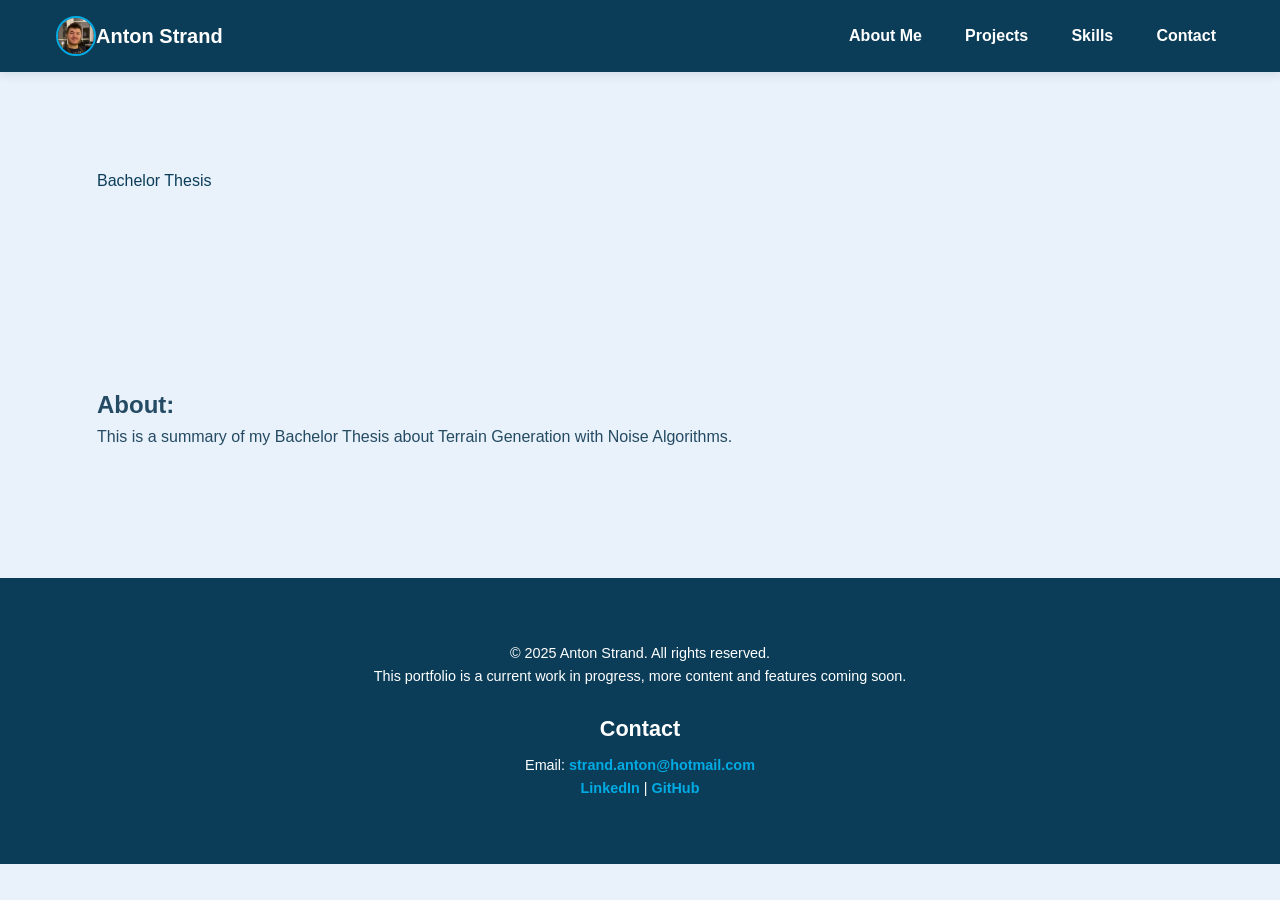
<file: BachelorThesis.html>
<!DOCTYPE html>
<html lang="en">
<head>
  <meta charset="UTF-8" />
  <meta name="viewport" content="width=device-width, initial-scale=1.0"/>
  <title>Project | FrogsGarbageGrab</title>
  <link rel="stylesheet" href="projectstyle.css" />
</head>
<body>
  <nav class="navbar">
    <img src="FacebookAnton.jpg" alt="Anton Strand" class="nav-pic" />
    <a href="#" class="nav-logo">Anton Strand</a>
    <div class="nav-content">
      <a href="index.html" class="nav-link">About Me</a>

      <div class="dropdown">
        
        <a href="#projects" class="nav-link">Projects</a>
        
        <div class="dropdown-menu">
        <a href="AstroPlunder.html" class="dropdown-item">Astro Plunder</a>
                <a href="CrewOfTwo.html" class="dropdown-item">Crew of Two</a>
                <a href="SteeringAI.html" class="dropdown-item">Steering AI</a>
                <a href="FrogsGarbageGrab.html" class="dropdown-item">Frog's Garbage Grab</a>
        </div>
           
      </div>

      <a href="index.html#skills" class="nav-link">Skills</a>
      <a href="#contact" class="nav-link">Contact</a>
    </div>
  </nav>

  <header class="header">
    <div class="container header-content">
        
        <div>
          <p class="tagline">Bachelor Thesis</p>
        </div>
    </div>
  </header>

  <section id="about" class="about section">
    <div class="container">
      <h2>About:</h2>
      <p>This is a summary of my Bachelor Thesis about Terrain Generation with Noise Algorithms.  </p>
    </div>
  </section>
  <footer class="footer">
    <div class="container">
      <p>&copy; 2025 Anton Strand. All rights reserved.</p>
      <p>This portfolio is a current work in progress, more content and features coming soon.</p>
       <h2>Contact</h2>
      <p>Email: <a href="mailto:strand.anton@hotmail.com">strand.anton@hotmail.com</a></p>
      <p>
        <a href="https://www.linkedin.com/in/anton-strand-388951286/">LinkedIn</a> |
        <a href="https://github.com/AntonStrandd">GitHub</a>
      </p>
    </div>
  </footer>
</body>
</html>
</file>
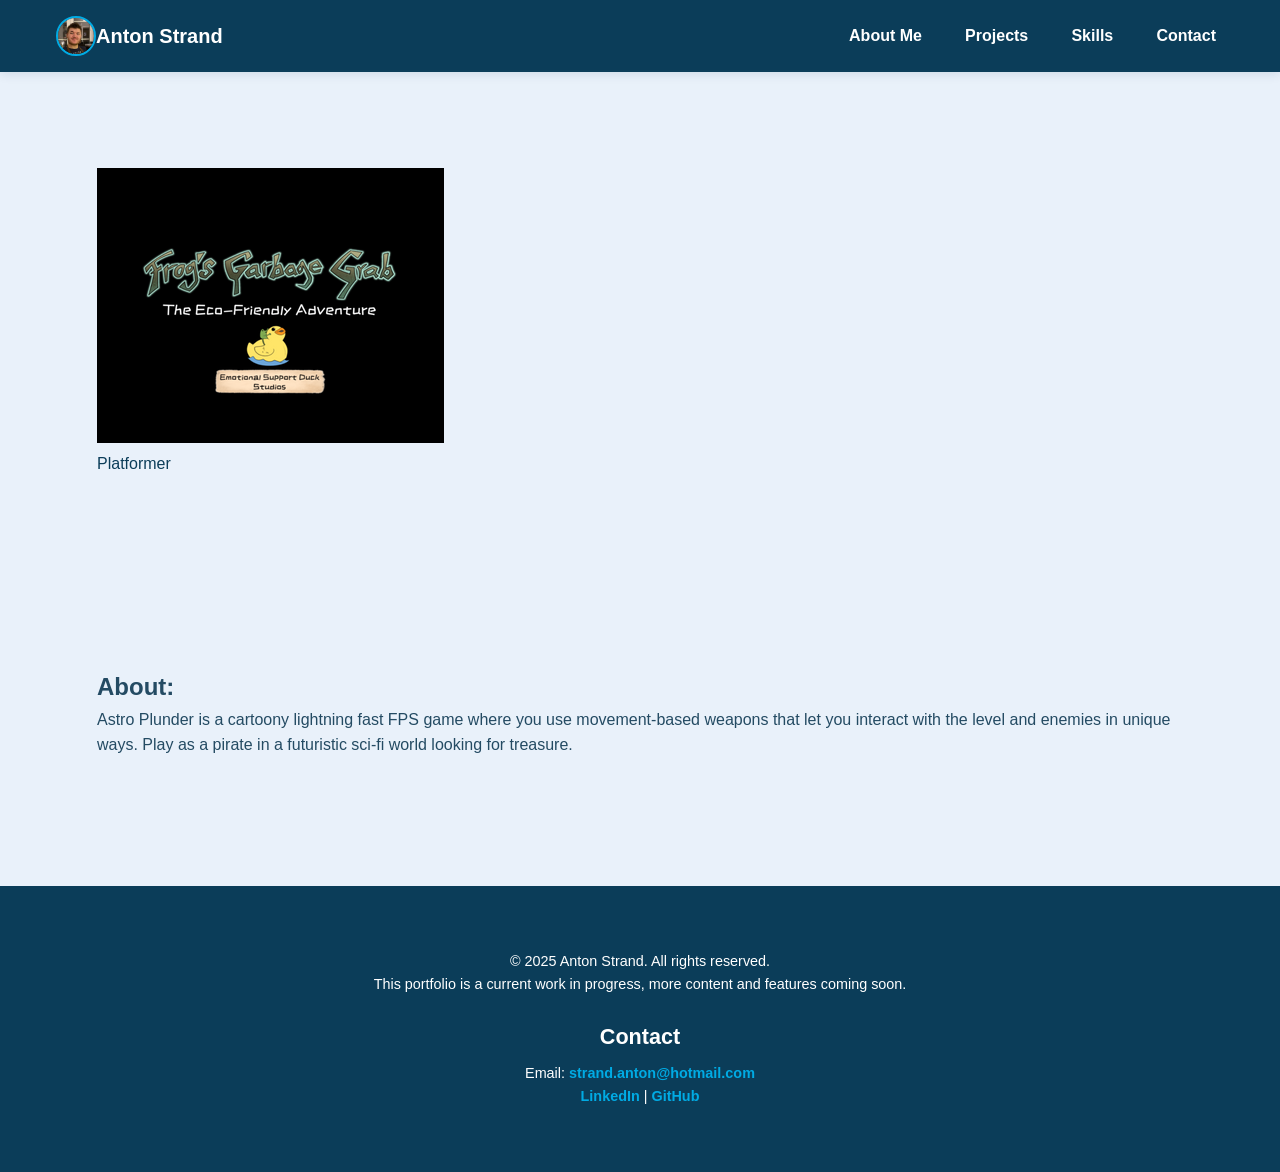
<file: FrogsGarbageGrab.html>
<!DOCTYPE html>
<html lang="en">
<head>
  <meta charset="UTF-8" />
  <meta name="viewport" content="width=device-width, initial-scale=1.0"/>
  <title>Project | FrogsGarbageGrab</title>
  <link rel="stylesheet" href="projectstyle.css" />
</head>
<body>
  <nav class="navbar">
    <img src="FacebookAnton.jpg" alt="Anton Strand" class="nav-pic" />
    <a href="#" class="nav-logo">Anton Strand</a>
    <div class="nav-content">
      <a href="index.html" class="nav-link">About Me</a>

      <div class="dropdown">
        
        <a href="#projects" class="nav-link">Projects</a>
        
        <div class="dropdown-menu">
        <a href="AstroPlunder.html" class="dropdown-item">Astro Plunder</a>
                <a href="CrewOfTwo.html" class="dropdown-item">Crew of Two</a>
                <a href="SteeringAI.html" class="dropdown-item">Steering AI</a>
                <a href="FrogsGarbageGrab.html" class="dropdown-item">Frog's Garbage Grab</a>
        </div>
           
      </div>

      <a href="index.html#skills" class="nav-link">Skills</a>
      <a href="#contact" class="nav-link">Contact</a>
    </div>
  </nav>

  <header class="header">
    <div class="container header-content">
        <img src="FrogsGarbageGrabLogo.png"/>
        <div>
          <p class="tagline">Platformer</p>
        </div>
    </div>
  </header>

  <section id="about" class="about section">
    <div class="container">
      <h2>About:</h2>
      <p>Astro Plunder is a cartoony lightning fast FPS game where you use movement-based weapons 
        that let you interact with the level and enemies in unique ways. Play as a pirate in a futuristic sci-fi world looking for treasure.  </p>
    </div>
  </section>
  <footer class="footer">
    <div class="container">
      <p>&copy; 2025 Anton Strand. All rights reserved.</p>
      <p>This portfolio is a current work in progress, more content and features coming soon.</p>
       <h2>Contact</h2>
      <p>Email: <a href="mailto:strand.anton@hotmail.com">strand.anton@hotmail.com</a></p>
      <p>
        <a href="https://www.linkedin.com/in/anton-strand-388951286/">LinkedIn</a> |
        <a href="https://github.com/AntonStrandd">GitHub</a>
      </p>
    </div>
  </footer>
</body>
</html>
</file>
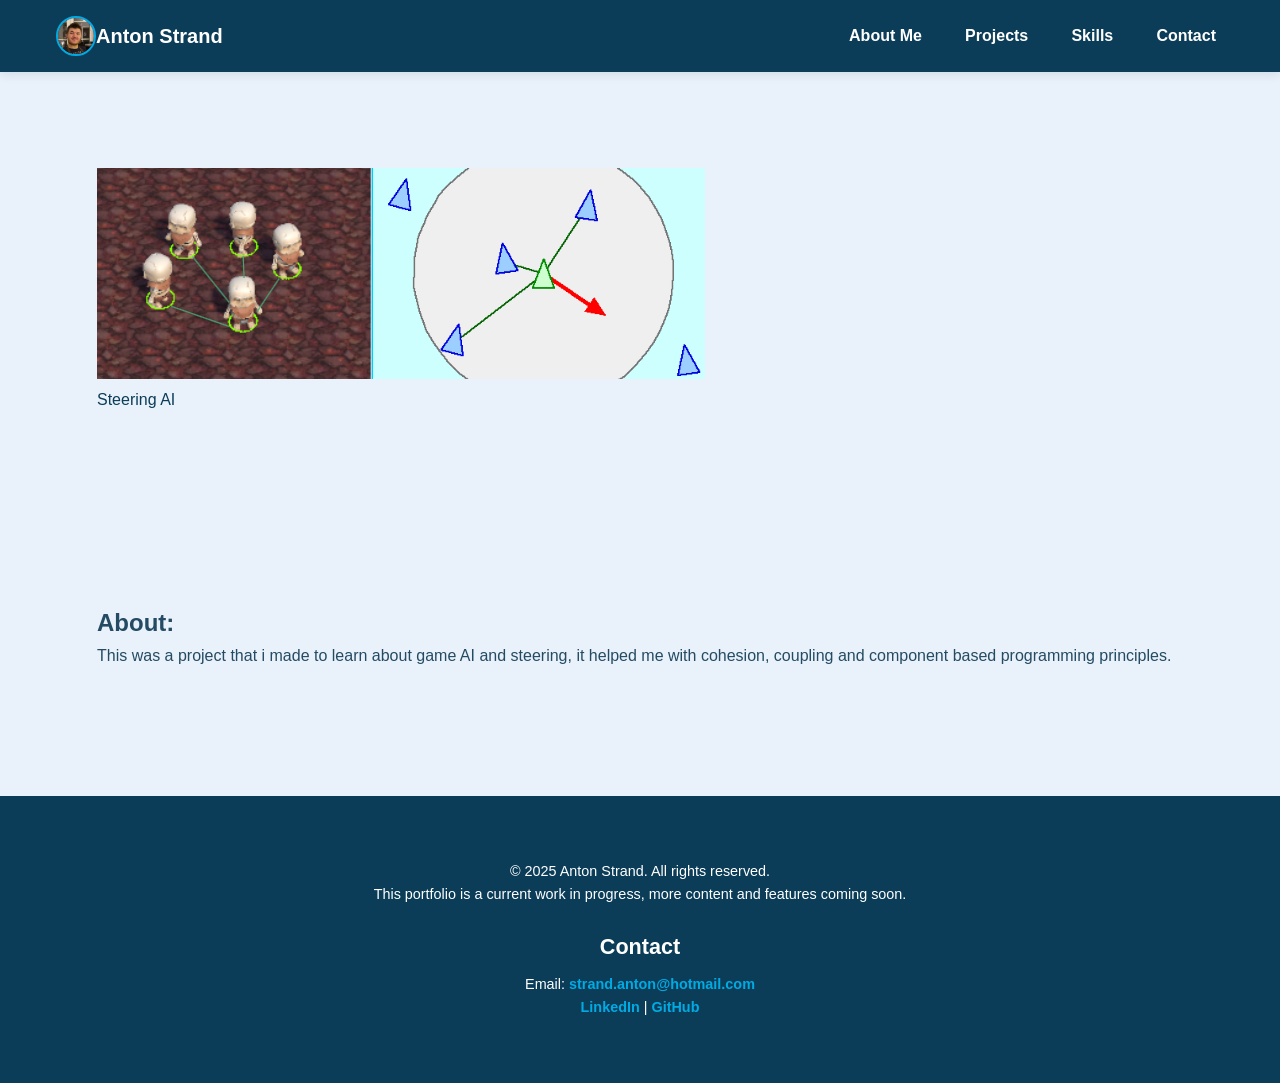
<file: SteeringAI.html>
<!DOCTYPE html>
<html lang="en">
<head>
  <meta charset="UTF-8" />
  <meta name="viewport" content="width=device-width, initial-scale=1.0"/>
  <title>Project | Steering AI</title>
  <link rel="stylesheet" href="projectstyle.css" />
</head>
<body>
  <nav class="navbar">
    <img src="FacebookAnton.jpg" alt="Anton Strand" class="nav-pic" />
    <a href="#" class="nav-logo">Anton Strand</a>
    <div class="nav-content">
      <a href="index.html" class="nav-link">About Me</a>

      <div class="dropdown">
        
        <a href="#projects" class="nav-link">Projects</a>
        
        <div class="dropdown-menu">
        <a href="AstroPlunder.html" class="dropdown-item">Astro Plunder</a>
                <a href="CrewOfTwo.html" class="dropdown-item">Crew of Two</a>
                <a href="SteeringAI.html" class="dropdown-item">Steering AI</a>
                <a href="FrogsGarbageGrab.html" class="dropdown-item">Frog's Garbage Grab</a>
        </div>
           
      </div>

      <a href="index.html#skills" class="nav-link">Skills</a>
      <a href="#contact" class="nav-link">Contact</a>
    </div>
  </nav>

  <header class="header">
    <div class="container header-content">
        <img src="SteeringAILogo.png"/>
        <div>
          <p class="tagline">Steering AI</p>
        </div>
    </div>
  </header>

  <section id="about" class="about section">
    <div class="container">
      <h2>About:</h2>
      <p>This was a project that i made to learn about game AI and steering, it helped me with cohesion, coupling and component based programming principles.</p>
    </div>
  </section>
  <footer class="footer">
    <div class="container">
      <p>&copy; 2025 Anton Strand. All rights reserved.</p>
      <p>This portfolio is a current work in progress, more content and features coming soon.</p>
       <h2>Contact</h2>
      <p>Email: <a href="mailto:strand.anton@hotmail.com">strand.anton@hotmail.com</a></p>
      <p>
        <a href="https://www.linkedin.com/in/anton-strand-388951286/">LinkedIn</a> |
        <a href="https://github.com/AntonStrandd">GitHub</a>
      </p>
    </div>
  </footer>
</body>
</html>
</file>
<file: projectstyle.css>
:root {
--light-blue: #E9F1FA;
--bright-blue: #00ABE4;
--white: #FFFFFF;

--dark-blue: #0B3D59;
--text: #244B63;
--shadow: rgba(11, 61, 89, 0.12);
}

/* =========================
GENERAL
========================= */

* {
  margin: 0;
  padding: 0;
  box-sizing: border-box;
  }

html {
scroll-behavior: smooth;
}

body {
font-family: Arial, Helvetica, sans-serif;
line-height: 1.6;
background: var(--light-blue);
color: var(--text);
}

img {
max-width: 100%;
}

/* =========================
NAVIGATION
========================= */

.navbar {
position: sticky;
top: 0;
z-index: 1000;

width: 100%;

background: var(--dark-blue);

padding: 0.7rem 3rem;

display: flex;
align-items: center;

box-shadow: 0 2px 10px var(--shadow);
}

.nav-logo {
color: var(--white);

text-decoration: none;

font-size: 1.25rem;
font-weight: bold;

padding: 0.55rem 0;

transition: 0.2s ease;

flex-shrink: 0;
}

.nav-logo:hover {
color: var(--bright-blue);
}

.nav-content {
margin-left: auto;

display: flex;
align-items: center;

gap: 0.7rem;
}

.nav-link {
color: var(--white);
text-decoration: none;

padding: 0.55rem 1rem;

border-radius: 7px;

font-weight: bold;

transition: 0.2s ease;
}

.nav-link:hover {
background: var(--bright-blue);
}

.nav-pic {
width: 40px;
height: 40px;

border-radius: 50%;

object-fit: cover;

border: 2px solid var(--bright-blue);

margin-left: 0.5rem;
}

/* =========================
DROPDOWN
========================= */

.dropdown {
position: relative;
}

.dropdown > .nav-link {
cursor: pointer;
}

.dropdown-menu {
display: none;

position: absolute;

top: calc(100% + 5px);
left: 0;

min-width: 180px;

background: var(--white);

border-radius: 7px;

overflow: hidden;

box-shadow: 0 5px 15px var(--shadow);

z-index: 1001;
}

.dropdown:hover .dropdown-menu {
display: block;
}

.dropdown-item {
display: block;

padding: 0.75rem 1rem;

color: var(--dark-blue);

text-decoration: none;

border-bottom: 1px solid var(--light-blue);
}

.dropdown-item:last-child {
border-bottom: none;
}

.dropdown-item:hover {
background: var(--light-blue);
color: var(--bright-blue);
}

/* =========================
LAYOUT
========================= */

.container {
max-width: 1150px;

margin: auto;

padding: 2rem;
}

.section {
padding: 4rem 0;
}

/* =========================
PROJECT HEADER
========================= */

.header {
background: var(--light-blue);

color: var(--dark-blue);

padding: 4rem 2rem;
}

.project-intro {
max-width: 900px;

margin: 0 auto 2rem;

text-align: center;
}

.project-intro h1 {
color: var(--dark-blue);

font-size: 2.7rem;

margin-bottom: 0.5rem;
}

.project-intro p {
color: var(--text);

font-size: 1.2rem;
}

/* =========================
PROJECT HERO IMAGE
========================= */

.project-hero-image {
display: block;

width: 100%;

max-width: 650px;

height: auto;

margin: 0 auto;

border-radius: 8px;

box-shadow: 0 5px 18px var(--shadow);
}

/* =========================
PROJECT INFO
========================= */

.project-info {
display: grid;

grid-template-columns: repeat(3, 1fr);

gap: 1.5rem;

margin-bottom: 3rem;
}

.project-info-box {
background: var(--white);

padding: 1.5rem;

border-radius: 9px;

box-shadow: 0 5px 18px var(--shadow);
}

.project-info-box h3 {
color: var(--dark-blue);

font-size: 1.1rem;

margin-bottom: 0.5rem;
}

.project-info-box p {
color: var(--text);
}

/* =========================
PROJECT CONTENT
========================= */

.project-content {
display: flex;

flex-direction: column;

gap: 2rem;
}

/* =========================
CONTENT BOX
========================= */

.project-section {
background: var(--white);

padding: 2rem;

border-radius: 9px;

box-shadow: 0 5px 18px var(--shadow);
}

.project-section h2 {
color: var(--dark-blue);

font-size: 1.7rem;

margin-bottom: 1rem;
}

.project-section h2::after {
content: "";

display: block;

width: 45px;
height: 3px;

background: var(--bright-blue);

margin-top: 0.4rem;

border-radius: 10px;
}

.project-section h3 {
color: var(--dark-blue);

margin: 1.5rem 0 0.5rem;
}

.project-section p {
color: var(--text);

margin-bottom: 1rem;
}

/* =========================
IMAGE + TEXT
========================= */

.project-feature {
display: grid;

grid-template-columns: 1fr 1fr;

gap: 2.5rem;

align-items: center;
}

.project-feature.reverse .feature-image {
order: 2;
}

.feature-image {
width: 100%;

max-width: 550px;

height: auto;

max-height: 400px;

object-fit: contain;

margin: auto;

border-radius: 7px;

box-shadow: 0 5px 18px var(--shadow);
}

.feature-text h3 {
color: var(--dark-blue);

font-size: 1.4rem;

margin-bottom: 0.75rem;
}

.feature-text p {
color: var(--text);

margin-bottom: 1rem;
}

/* =========================
SCREENSHOT GRID
========================= */

.project-images {
display: grid;

grid-template-columns: repeat(2, 1fr);

gap: 1.5rem;

margin-top: 1.5rem;
}

.project-images img {
display: block;

width: 100%;

height: 260px;

object-fit: cover;

border-radius: 7px;

box-shadow: 0 5px 18px var(--shadow);

transition: transform 0.2s ease;
}

.project-images img:hover {
transform: translateY(-3px);
}

/* =========================
TECHNOLOGY TAGS
========================= */

.project-technologies {
display: flex;

flex-wrap: wrap;

gap: 0.7rem;

margin-top: 1rem;
}

.project-technologies span {
background: var(--light-blue);

color: var(--bright-blue);

border: 2px solid var(--bright-blue);

padding: 0.4rem 0.9rem;

border-radius: 30px;

font-weight: bold;

font-size: 0.9rem;
}

/* =========================
PROJECT LINKS
========================= */

.project-links {
display: flex;

gap: 1rem;

flex-wrap: wrap;

margin-top: 2rem;
}

.project-button {
display: inline-block;

background: var(--bright-blue);

color: var(--white);

text-decoration: none;

padding: 0.65rem 1.3rem;

border-radius: 7px;

font-weight: bold;

transition: 0.2s ease;
}

.project-button:hover {
background: var(--dark-blue);

transform: translateY(-2px);
}

/* =========================
FOOTER
========================= */

.footer {
background: var(--dark-blue);

color: var(--white);

text-align: center;

padding: 2rem;

font-size: 0.9rem;

margin-top: 2rem;
}

.footer h2 {
margin-top: 1.5rem;

margin-bottom: 0.5rem;
}

.footer a {
color: var(--bright-blue);

text-decoration: none;

font-weight: bold;
}

.footer a:hover {
color: var(--white);

text-decoration: underline;
}

/* =========================
RESPONSIVE
========================= */

@media (max-width: 800px) {

.project-info {
grid-template-columns: 1fr;
}

.project-feature {
grid-template-columns: 1fr;
}

.project-feature.reverse .feature-image {
order: 0;
}

.project-images {
grid-template-columns: 1fr;
}

}

@media (max-width: 600px) {

.navbar {
padding: 0.7rem 1rem;
}

.nav-content {
gap: 0.2rem;
}

.nav-link {
padding: 0.45rem 0.6rem;

font-size: 0.9rem;
}

.nav-pic {
display: none;
}

.header {
padding: 3rem 1rem;
}

.project-intro h1 {
font-size: 2.1rem;
}

.project-section {
padding: 1.5rem;
}

.project-hero-image {
max-width: 100%;
}

.project-images img {
height: auto;
}

/* =========================
   MULTIPLE FEATURE IMAGES
========================= */

.feature-images {
  display: flex;
  flex-direction: column;
  gap: 1.5rem;

  width: 100%;
  max-width: 500px;

  margin: auto;
}

.feature-images .feature-image {
  width: 100%;
  max-width: 500px;
  max-height: 260px;

  object-fit: contain;

  margin: 0;
}


/* =========================
   PROGRAMMING FEATURE
========================= */

.project-feature.reverse {
  grid-template-columns: 1fr 1fr;
}


/* Text on the LEFT */

.project-feature.reverse .feature-text {
  order: 2;
}


/* Images on the RIGHT */

.project-feature.reverse .feature-images {
  order: 1;
}

}
</file>
